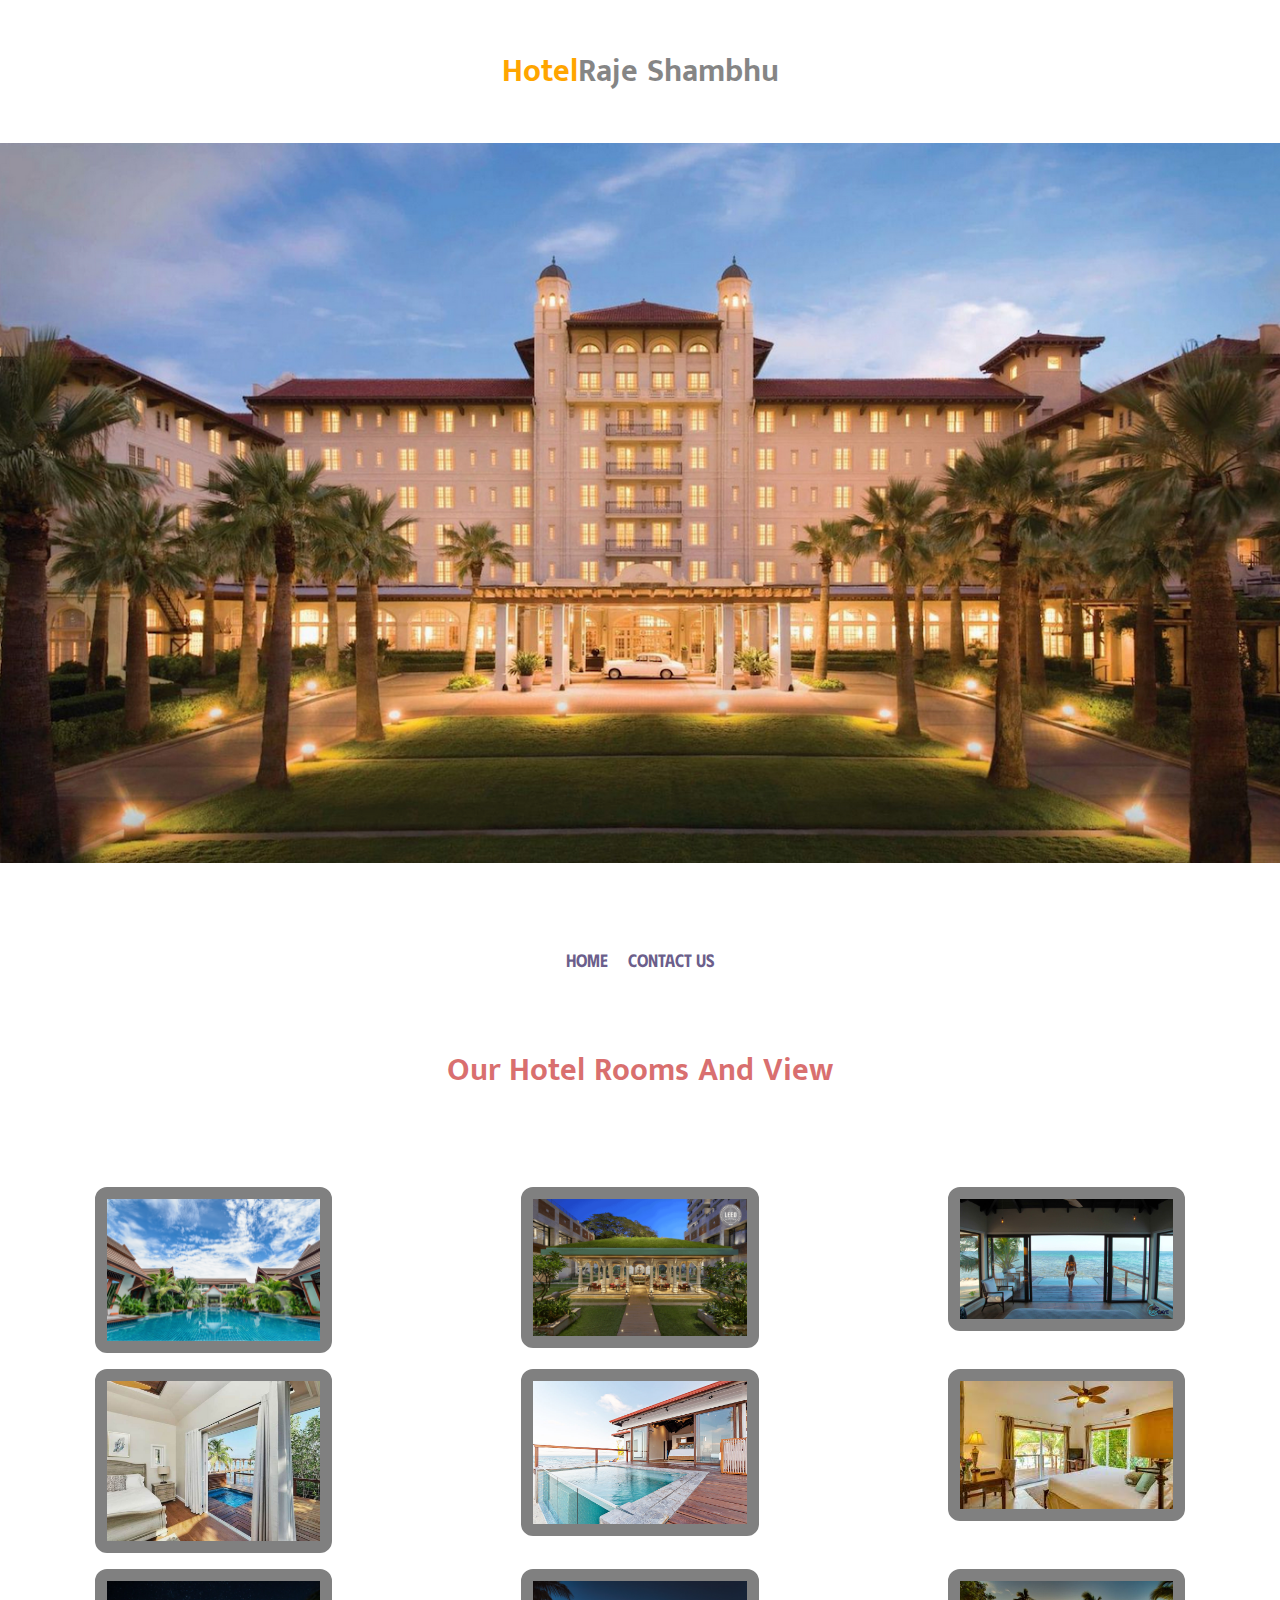
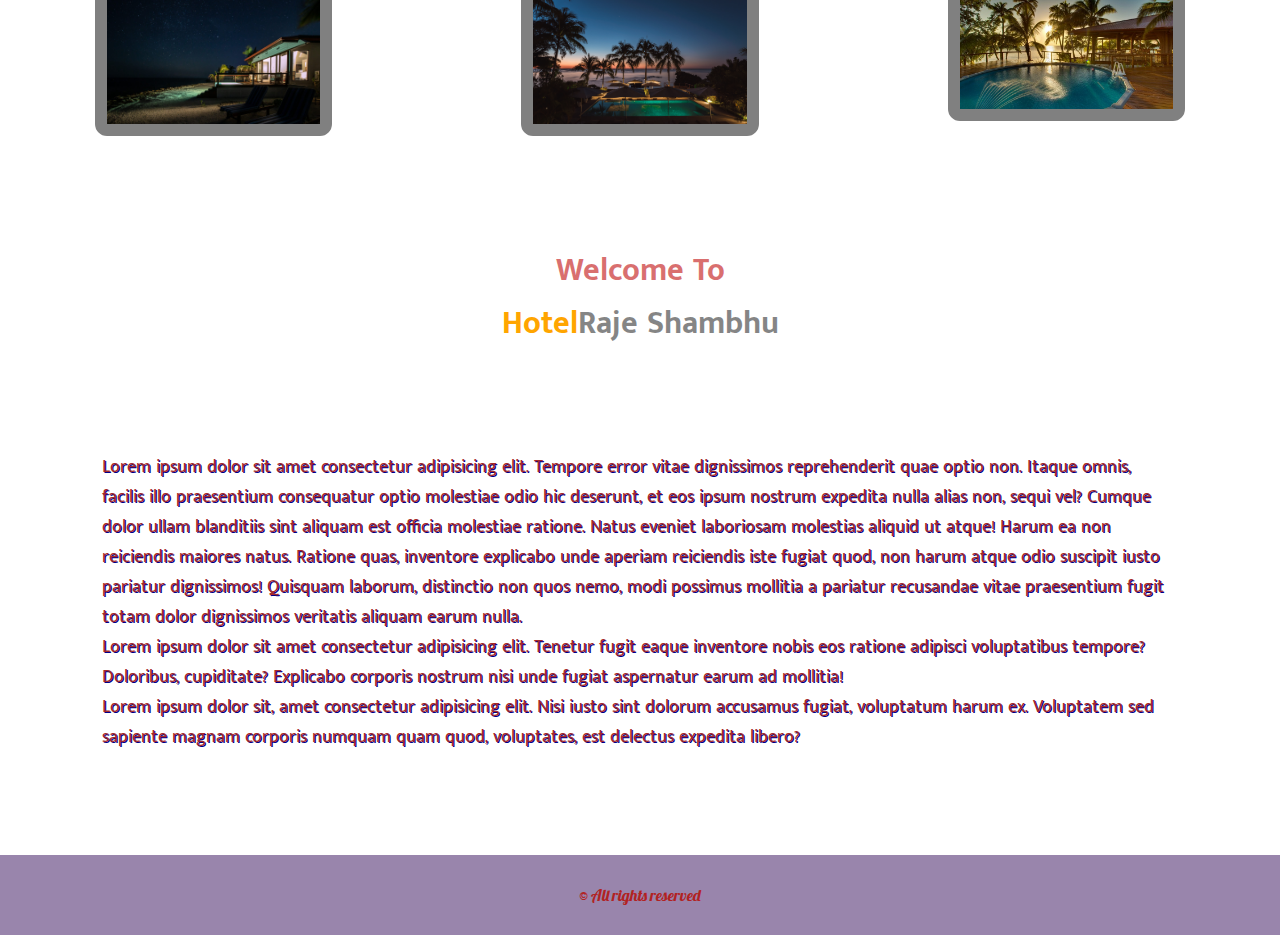
<file: Hotel Raje Shambhu/index.html>
<!DOCTYPE html>
<html lang="en">
<head>
    <meta charset="UTF-8">
    <meta http-equiv="X-UA-Compatible" content="IE=edge">
    <meta name="viewport" content="width=device-width, initial-scale=1.0">
    <title>Hotel Raje Shambhu</title>
    <link rel="stylesheet" href="css/style.css">
</head>

<body>
    <header>
        <div class="StartDiv">
            <h1><span class="HeadFirstName"> Hotel </span> <span class="HeadSecondName"> Raje Shambhu </span></h1>
            <img class="StartImg" src="images/fullview.png" alt="HotelFullView">
        </div>
    </header>

    <main>
        <nav>
            <div>
                <ul class="headUl">
                    <li><a href="/"> Home</a></li>
                    <li><a href="contact.html"> Contact Us </a></li>
                </ul>
            </div>
        </nav>

        <h1 class="AboutHotel">Our Hotel Rooms And View</h1>

        <div class="InfoContainer">
            
            <img src="images/waterpool.png" alt="view">
            <img src="images/frontside.png" alt="view">
            <img src="images/seaside.jpg" alt="view">
            <img src="images/room1.jpg" alt="view">
            <img src="images/room5.jpg" alt="view">
            <img src="images/room3.jfif" alt="view">
            <img src="images/sandview.jpg" alt="view">
            <img src="images/nightview.jpg" alt="view">
            <img src="images/poolside.jpg" alt="view">
        </div>


        <div class="Welcome">
            <h1 class="FirstWord"> Welcome To </h1>
            <h1><span class="HeadFirstName"> Hotel </span> <span class="HeadSecondName"> Raje Shambhu </span></h1>
        </div>

        <div class="para">
            <div>
                Lorem ipsum dolor sit amet consectetur adipisicing elit. Tempore error vitae dignissimos reprehenderit quae optio non. Itaque omnis, facilis illo praesentium consequatur optio molestiae odio hic deserunt, et eos ipsum nostrum expedita nulla alias non, sequi vel? Cumque dolor ullam blanditiis sint aliquam est officia molestiae ratione. Natus eveniet laboriosam molestias aliquid ut atque! Harum ea non reiciendis maiores natus. Ratione quas, inventore explicabo unde aperiam reiciendis iste fugiat quod, non harum atque odio suscipit iusto pariatur dignissimos! Quisquam laborum, distinctio non quos nemo, modi possimus mollitia a pariatur recusandae vitae praesentium fugit totam dolor dignissimos 
                veritatis aliquam earum nulla.
            </div>

            <div>
                  Lorem ipsum dolor sit amet consectetur adipisicing elit. Tenetur fugit eaque inventore nobis eos ratione adipisci voluptatibus tempore? Doloribus, cupiditate? Explicabo corporis nostrum nisi unde fugiat aspernatur earum ad mollitia!
            </div>

            <div>
                Lorem ipsum dolor sit, amet consectetur adipisicing elit. Nisi iusto sint dolorum accusamus fugiat, voluptatum harum ex. Voluptatem sed sapiente magnam corporis numquam quam quod, voluptates, est delectus expedita libero?
            </div>
        </div>
        
    </main>

    <footer>
        &copy; All rights reserved
    </footer>
</body>
</html>
</file>
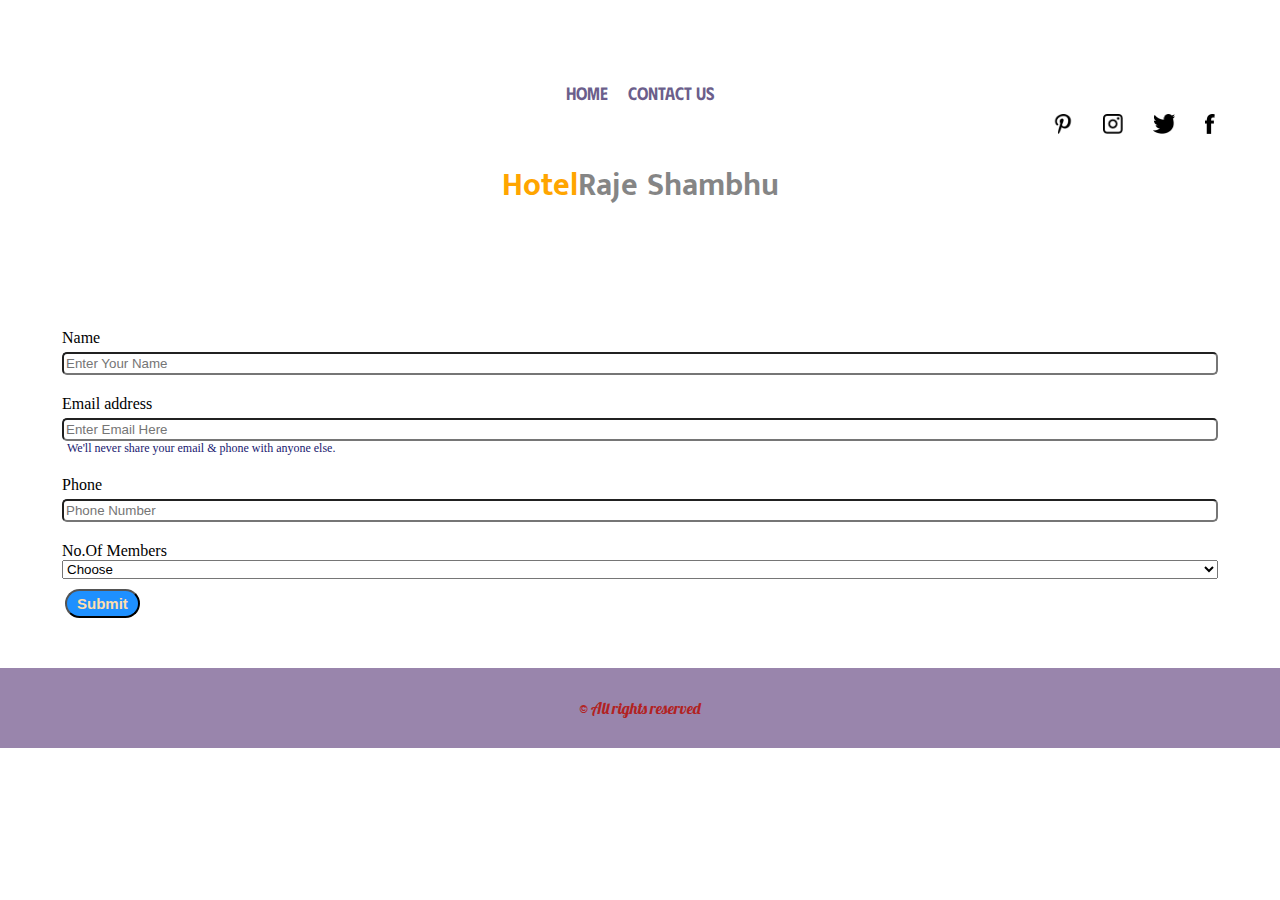
<file: Hotel Raje Shambhu/contact.html>
<!DOCTYPE html>
<html lang="en">
<head>
    <meta charset="UTF-8">
    <meta http-equiv="X-UA-Compatible" content="IE=edge">
    <meta name="viewport" content="width=device-width, initial-scale=1.0">
    <title>Hotel Raje Shambhu</title>
    <link rel="stylesheet" href="css/style.css">
    <link rel="stylesheet" href="css/contact.css">
</head>


<body>
    <header>
        <nav>
            <div>
                <ul class="headUl">
                    <li><a href="/"> Home</a></li>
                    <li><a href="contact.html"> Contact Us </a></li>
                </ul>
            </div>
        </nav>
        <div class="icons">
            <img class="facebook" src="images/facebook.png" alt="facebook">
            <img class="twitter" src="images/twitter.png" alt="Twitter">
            <img class="instagram" src="images/instagram.png" alt="Instagram">
            <img class="pinterest" src="images/pinterest.png" alt="pinterest">
        </div>
    </header>

    <div class="StartDiv newOne">
        <h1><span class="HeadFirstName"> Hotel </span> <span class="HeadSecondName"> Raje Shambhu </span></h1>
    </div>

    <main>
        <div class="main">
            <div class="contactform">
                <form>
                    <div class="mb-3">
                        <label for="clientemail" class="form-label">Name</label>
                        <input type="name" class="form-control" placeholder="Enter Your Name" id="clientemail" aria-describedby="emailHelp">
                    </div>
                    <div class="mb-3">
                        <label for="clientemail" class="form-label">Email address</label>
                        <input type="email" class="form-control" placeholder="Enter Email Here" id="clientemail" aria-describedby="emailHelp">
                        <div id="emailHelp" class="form-text">We'll never share your email & phone with anyone else.
                        </div>
                    </div>
                    <div class="mb-3">
                        <label for="clientphone" class="form-label">Phone</label>
                        <input type="phone" class="form-control" placeholder="Phone Number" id="clientphone">
                    </div>
                    <div class="mb-3">
                        <label for="clientphone" class="form-label">No.Of Members</label>
                        <select name="" id="">
                            <option value="choose">Choose</option>
                            <option value="1">1</option>
                            <option value="2">2</option>
                            <option value="3">3</option>
                            <option value="4">4</option>
                            <option value="5">5</option>
                            <option value="More than 5">More than 5</option>
                            <option value="More than 10">More than 10</option>
                        </select>
                    </div>
                    <button type="submit" class="btn btn-primary">Submit</button>
                </form>
            </div>
        </div>
    </main>

    <footer class="fots">
        &copy; All rights reserved
    </footer>
</body>
</html>
</file>
<file: Hotel Raje Shambhu/css/style.css>
@import url('https://fonts.googleapis.com/css2?family=Phudu:wght@300;400;500&display=swap');

/*Navbar   ==    font-family: 'Phudu', cursive; */

@import url('https://fonts.googleapis.com/css2?family=Lobster&display=swap');

/* Extra  ===       font-family: 'Lobster', cursive; */

@import url('https://fonts.googleapis.com/css2?family=Mukta+Malar:wght@200;300;400&display=swap');


/*  h1  ===   font-family: 'Mukta Malar', sans-serif; */

*{
    margin: 0;
    padding: 0;
}

/* nav{
    background-color: blueviolet;
} */

.headUl{
    display: flex;
    flex-wrap: wrap;
    justify-content: center;
    align-items: center;
}

.headUl li{
    list-style: none;
    margin-top: 8vh;
    padding: 10px;
    font-size: 18px;
    font-family: 'Phudu', cursive;
    cursor: pointer;
    font-weight: 600;
    color: rgba(32, 10, 80, 0.674);
}

.headUl li a{
    text-decoration: none;
    color: rgba(32, 10, 80, 0.674);
}

.headUl li:hover{
    color: rgba(246, 54, 20, 0.455);
    font-weight: 400;
}

img.StartImg{
    width: 100%;
    height: 80vh;
}

.StartDiv h1{
    display: flex;
    justify-content: center;
    /* background: linear-gradient(#ff7200,rgba(0,0,0,0.8)50%); */
    margin-bottom: 3vh;
    font-family: 'Mukta Malar', sans-serif;
    margin-top: 5vh;
    margin-bottom: 5vh;
}

.HeadFirstName{
    color: orange;
}

.HeadSecondName{
    color: rgba(12, 12, 12, .5);
}

.AboutHotel{
    display: flex;
    justify-content: center;
    margin-bottom: 10vh;
    margin-top: 7vh;
    font-family: 'Mukta Malar', sans-serif;
    color: rgba(188, 0, 0, 0.572);
}

.InfoContainer{
    display: grid;
    grid-template-columns: repeat(auto-fit, minmax(400px, 1fr));
    /* align-items: center; */
    justify-items: center;
    grid-row-gap: 1rem;
}

.InfoContainer img{
    width: 50%;
    border: 12px solid gray;
    border-radius: 12px;
    /* height: 25%; */
    cursor: pointer;
}

.InfoContainer img:hover{
    position: static;
    width: 60%;
}


.Welcome h1{
    display: flex;
    justify-content: center;
    /* background: linear-gradient(#ff7200,rgba(0,0,0,0.8)50%); */
    font-family: 'Mukta Malar', sans-serif;
}

.Welcome{
    margin-top: 12vh;
}

.FirstWord{
    color: rgba(188, 0, 0, 0.572);
}

div.para{
    color: brown;
    font-size: large;
    font-family: 'Mukta Malar', sans-serif;
    margin: 8%;
    text-shadow: 1px 1px darkblue;
}

footer{
    display: flex;
    justify-content: center;
    align-items: center;
    font-family: 'Lobster', cursive;
    color:firebrick;
    padding: 30px;
    background-color: rgba(85, 51, 116, 0.6);
}
</file>
<file: Hotel Raje Shambhu/css/contact.css>
.formName{
    margin: 2%;
}

.newOne{
    margin-bottom: -3%
}

.contactform {
    padding: 0 34px;
    padding-top: 100px;
    margin: 0 108px;
}

.contactform h1 {
    font-family: 'Bitter', serif;
    margin-bottom: 20px;
}

.contactform form{
    margin: 0 20px;
}

.contactform form div {
    padding: 10px 0;
}

.contactform form div .form-control {
    margin-top: 5px;
}

.contactform form div.mb-3 {
    display: flex;
    flex-direction: column;
    /* width: 20vw; */
}

#form-check {
    flex-direction: row;
}

.form-check-input {
    width: 15px;
    margin: 3px 0;
}

.contactform form div input.form-control {
    border-radius: 5px;
    padding: 2px;
}

#emailHelp {
    font-size: 12px;
    color: midnightblue;
    margin: 0 5px;
    padding: 0 0;
}

.btn {
    padding: 4px 10px;
    border-radius: 20px;
    color: navajowhite;
    background-color: dodgerblue;
    font-weight: bold;
    font-size: 15px;
    margin: 0 3px;
    cursor: pointer;
}

.btn:hover {
    color: rgb(12, 63, 63);
    background-color: cadetblue;
}

.fots{
    margin-top: 50px;
}

.icons{
    display: block;
    margin-right: 50px;

}

.icons img{
    height:20px;
    padding:0 15px;
    float: right;
    cursor: pointer;
}

/* .facebook{
    display: fl;
} */



@media (max-width: 1351px) {

    .contactform{
        margin: 8px;
    }
    #form-check {
        flex-direction: row;
    }
    
    .form-check-input {
        width: 24px;
        margin: 8px 5px;
    }
}
</file>
